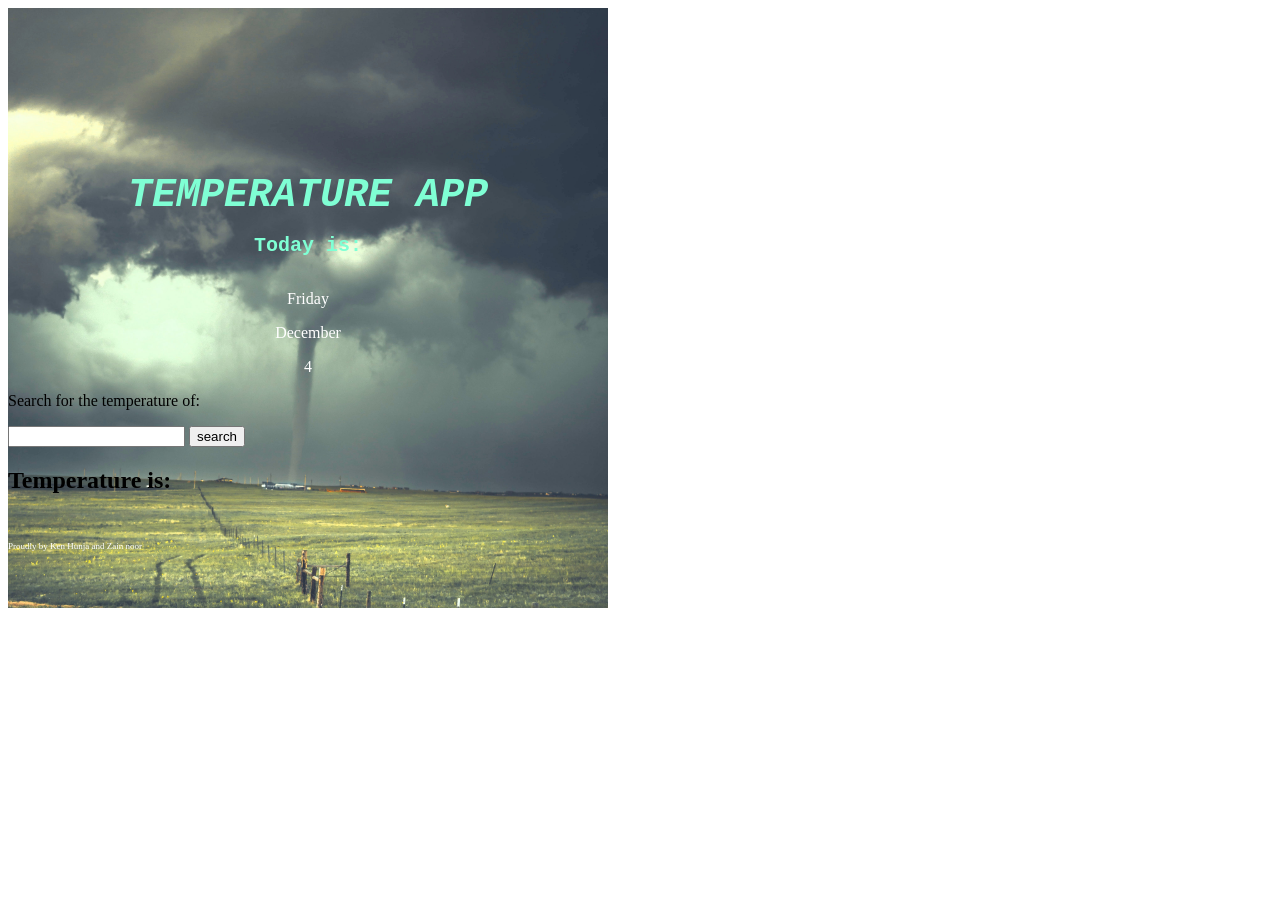
<file: index.html>
<!DOCTYPE html>
<html lang="en">
<head>
   <meta charset="UTF-8">
   <meta http-equiv="X-UA-Compatible" content="IE=edge">
   <meta name="viewport" content="width=device-width, initial-scale=1.0">
   <title>ken's temperature app</title><link rel="preconnect" href="https://fonts.googleapis.com">
   <link rel="preconnect" href="https://fonts.gstatic.com" crossorigin>
   <link href="https://fonts.googleapis.com/css2?family=Anton&family=Roboto:ital,wght@1,300;1,400;1,500&display=swap" rel="stylesheet">
   <link rel="stylesheet" href="./style.css">
   <script src="./index.js"defer></script>
</head>
<body>
    <div class="front">
        <h1 class="head"><i>TEMPERATURE APP</i> <br><span style="font-size: 20px;">Today is:</span></h1>
        <span class="dates"><p id="demo"></p><p id="month"></p> <p id="date"></p></span>
        <p>Search for the temperature of:</p>
  
   <div class="card">
      <div class="search">
         <input type="text" class="search-box">
         <button>search</button>
      </div>
      <div class="weather">
         <h2 class="city">Temperature is:</h2>
         <h1 class="temp" style =" font-size: 25px;"></h1><br>
          <p style="color:white; font-size:9px">Proudly by Ken Hunja and Zain noor</p>
      </div>
   </div>
   </div>
</body>
</html>
</file>
<file: style.css>
.front{
    background-size: cover;
    background-image: url(img/tornado.jpg);
    background-repeat:repeat-y;
width:600px;
    height: 600px;
    align-content: center;
}

.head{
    text-align: center;
    font-size: 40px;
    font-family: 'Courier New', Courier, monospace;
    color:aquamarine;
    padding-top: 90px;
}

.dates{
    text-align: center;
    color: white;
}
</file>
